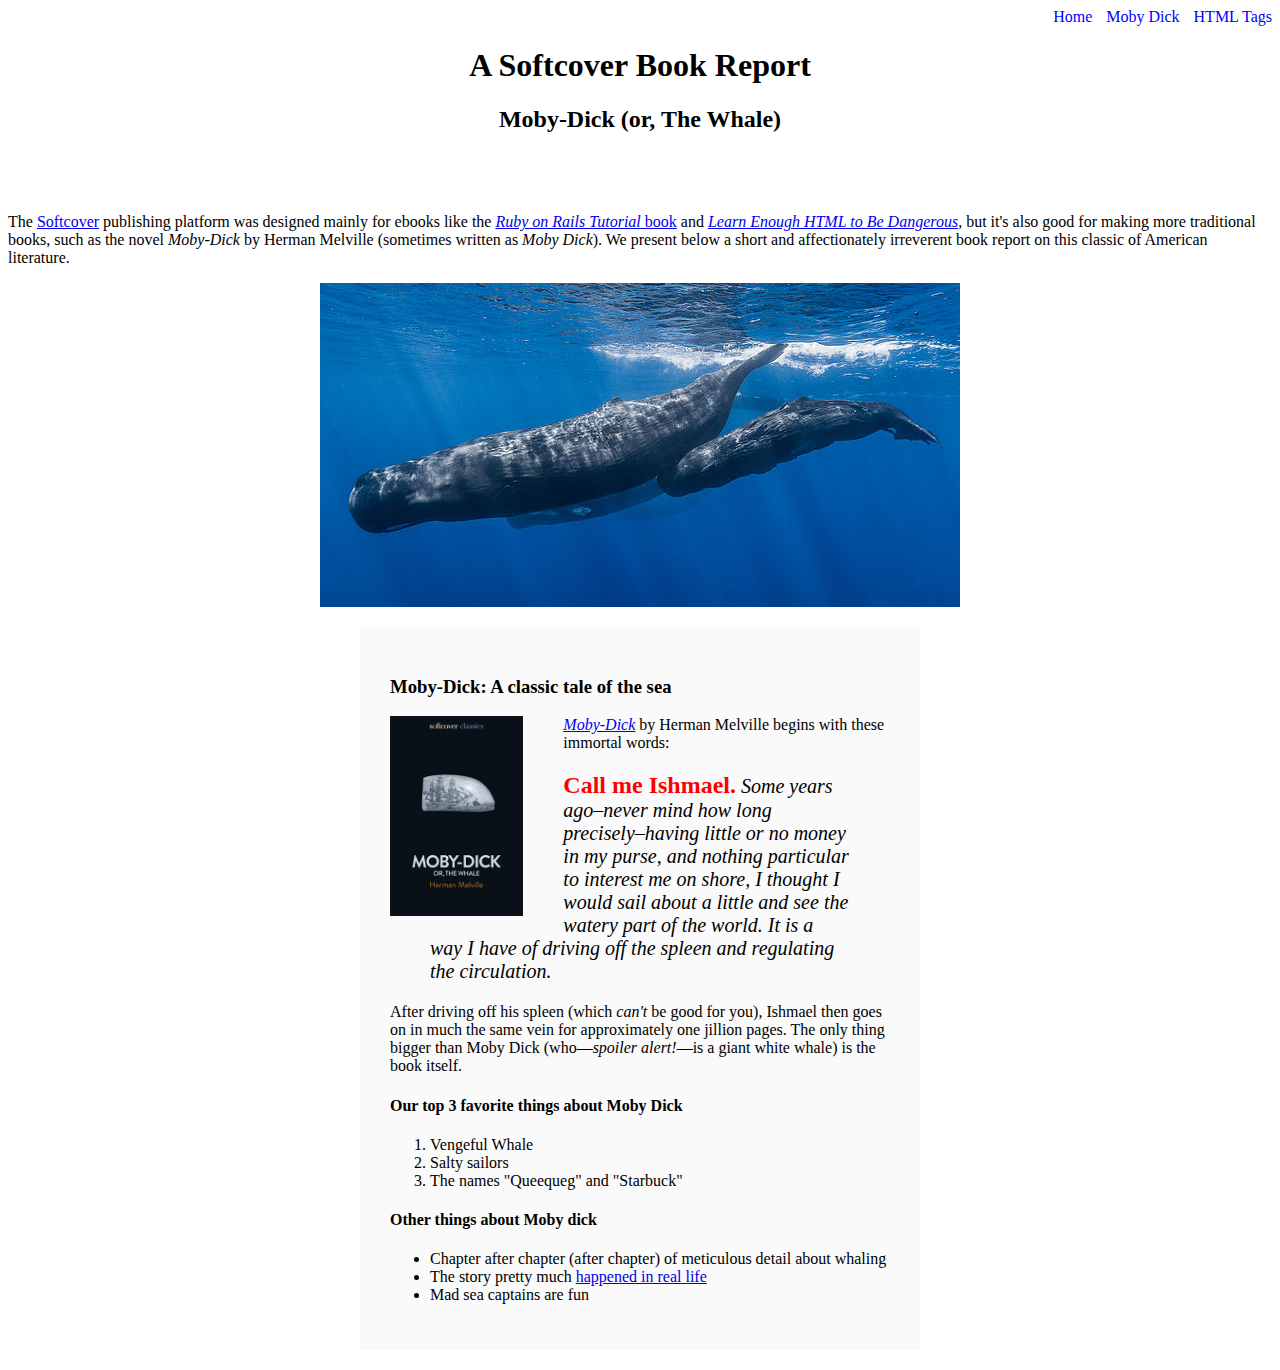
<file: moby_dick.html>
<!DOCTYPE html>
<html lang="en" dir="ltr">
  <head>
    <meta charset="utf-8">
    <title>Moby Dick</title>
  </head>
  <body>

    <div style="text-align: right;">
      <a href="index.html" style="text-decoration: none; color: blue;">Home</a>
      <a href="moby_dick.html" style="margin: 0 0 0 10px; text-decoration: none; color: blue;">Moby Dick</a>
      <a href="tags.html" style="margin: 0 0 0 10px; text-decoration: none; color: blue;">HTML Tags</a>
    </div>

    <header style="text-align: center; margin: 0 0 80px;">
      <h1>A Softcover Book Report</h1>
      <h2>Moby-Dick (or, The Whale)</h2>
    </header>

    <div>
      <p>
        The <a href="https://www.softcover.io/">Softcover</a> publishing platform
        was designed mainly for ebooks like the
        <a href="https://railstutorial.org/book"><em>Ruby on Rails Tutorial</em>
        book</a> and <a href="https://learnenough.com/html"><em>Learn Enough
        HTML to Be Dangerous</em></a>, but it's also good for making more
        traditional books, such as the novel <em>Moby-Dick</em> by Herman
        Melville (sometimes written as <em>Moby Dick</em>). We present below a
        short and affectionately irreverent book report on this classic of
        American literature.
      </p>
    </div>

    <a href="https://commons.wikimedia.org/wiki/File:Sperm_whale_pod.jpg">
      <img src="images/sperm_whales.jpg" alt="Sperm Whales" style="display: block; margin: 0 auto;">
    </a>

    <div style="width: 500px; margin: 20px auto; padding: 30px; background-color: #fafafa;">

      <h3>Moby-Dick: A classic tale of the sea</h3>

      <a href="https://www.softcover.io/read/6070fb03/moby-dick"
         target="_blank" rel="noopener">
        <img src="images/moby_dick.png" alt="Moby Dick" height="200px" style="float: left; margin: 0 40px 0 0;">
        <!-- We could use the attribute style="margin-right: 40px;" to achieve the same effect, but specifying all four margins is the dominant convention and so is worth learning -->
      </a>

      <p>
        <a href="https://www.softcover.io/read/6070fb03/moby-dick"
           target="_blank" rel="noopener">
          <em>Moby-Dick</em></a>
          by Herman Melville begins with these immortal words:
      </p>

      <blockquote style="font-style: italic; font-size: 20px;">
        <p>
          <span style="font-style: normal; font-size: 24px; font-weight: bold; color: #ff0000">Call me Ishmael.</span> Some years ago–never mind how long
          precisely–having little or no money in my purse, and nothing
          particular to interest me on shore, I thought I would sail about a
          little and see the watery part of the world. It is a way I have of
          driving off the spleen and regulating the circulation.
        </p>
      </blockquote>

      <p>
        After driving off his spleen (which <em>can't</em> be good for you),
        Ishmael then goes on in much the same vein for approximately one
        jillion pages. The only thing bigger than Moby Dick (who—<em>spoiler
        alert!</em>—is a giant white whale) is the book itself.
      </p>

      <h4>Our top 3 favorite things about Moby Dick</h4>

      <ol>
        <li>Vengeful Whale</li>
        <li>Salty sailors</li>
        <li>The names "Queequeg" and "Starbuck"</li>
      </ol>

      <h4>Other things about Moby dick</h4>

      <ul>
        <li>Chapter after chapter (after chapter) of meticulous detail about whaling</li>
        <li>The story pretty much <a href="https://en.wikipedia.org/wiki/Essex_(whaleship)" target="_blank" rel="noopener">happened in real life</a></li>
        <li>Mad sea captains are fun</li>
      </ul>
    </div>
  </body>
</html>
</file>
